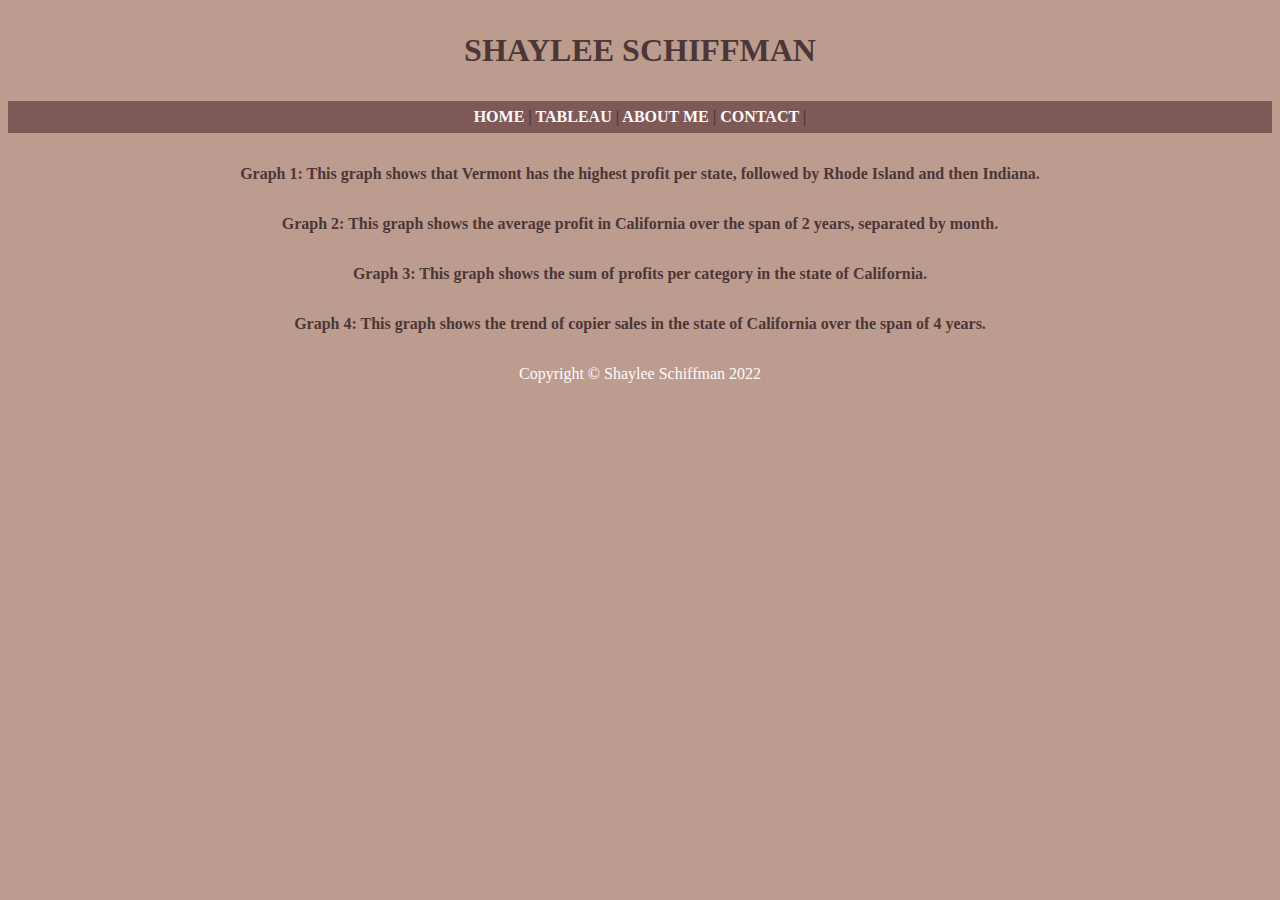
<file: html/tableau.html>
<!DOCTYPE html>
<!-- Shaylee Schiffman -->
<html>
    <head>
        <title>Tableau</title>
        <link href="../styles/tableau.style.css" rel="stylesheet">
    </head>

    <!-- Body -->
    <body class="bg_tableau">
      <div class="header_tab_name">SHAYLEE SCHIFFMAN</div>
         <div class="head">
          <a href="../index.html" >HOME</a> |
          <a href="#">TABLEAU</a> |
          <a href="about.html">ABOUT ME</a> |
          <a href="contact.html">CONTACT</a> |
        </div>
      </div>
      
      <!-- Main body: Include tableau graphs and explanations -->
      <div class="mainbody_tab">
        <div class="tableau-column-wrapper">
          <div class="tableau-column">
            <div class="tableau-row">
              <div class="tableau-link-wrapper">
                <div class='tableauPlaceholder' id='viz1618932761419' style='position: relative'><noscript><a href='#'><img alt='State Profit ' src='https:&#47;&#47;public.tableau.com&#47;static&#47;images&#47;St&#47;StateProfit_16188870110660&#47;Sheet1&#47;1_rss.png' style='border: none' /></a></noscript><object class='tableauViz'  style='display:none;'><param name='host_url' value='https%3A%2F%2Fpublic.tableau.com%2F' /> <param name='embed_code_version' value='3' /> <param name='site_root' value='' /><param name='name' value='StateProfit_16188870110660&#47;Sheet1' /><param name='tabs' value='no' /><param name='toolbar' value='yes' /><param name='static_image' value='https:&#47;&#47;public.tableau.com&#47;static&#47;images&#47;St&#47;StateProfit_16188870110660&#47;Sheet1&#47;1.png' /> <param name='animate_transition' value='yes' /><param name='display_static_image' value='yes' /><param name='display_spinner' value='yes' /><param name='display_overlay' value='yes' /><param name='display_count' value='yes' /><param name='language' value='en' /></object></div>                <script type='text/javascript'>                    var divElement = document.getElementById('viz1618932761419');                    var vizElement = divElement.getElementsByTagName('object')[0];                    vizElement.style.width='100%';vizElement.style.height=(divElement.offsetWidth*0.75)+'px';                    var scriptElement = document.createElement('script');                    scriptElement.src = 'https://public.tableau.com/javascripts/api/viz_v1.js';                    vizElement.parentNode.insertBefore(scriptElement, vizElement);                </script>
              </div>
              <div class="tableau-label-wrapper"> <!--Graph 1-->
                <p>
                  Graph 1: This graph shows that Vermont has the highest profit per state, followed by Rhode Island and then Indiana. <br>
                </p>
              </div>
            </div>
            <div class="tableau-row">
              <div class="tableau-link-wrapper">
                <div class='tableauPlaceholder' id='viz1618932833016' style='position: relative'><noscript><a href='#'><img alt='Profit By Year ' src='https:&#47;&#47;public.tableau.com&#47;static&#47;images&#47;Pr&#47;ProfitByYear_16188899425780&#47;ProfitByYear&#47;1_rss.png' style='border: none' /></a></noscript><object class='tableauViz'  style='display:none;'><param name='host_url' value='https%3A%2F%2Fpublic.tableau.com%2F' /> <param name='embed_code_version' value='3' /> <param name='site_root' value='' /><param name='name' value='ProfitByYear_16188899425780&#47;ProfitByYear' /><param name='tabs' value='no' /><param name='toolbar' value='yes' /><param name='static_image' value='https:&#47;&#47;public.tableau.com&#47;static&#47;images&#47;Pr&#47;ProfitByYear_16188899425780&#47;ProfitByYear&#47;1.png' /> <param name='animate_transition' value='yes' /><param name='display_static_image' value='yes' /><param name='display_spinner' value='yes' /><param name='display_overlay' value='yes' /><param name='display_count' value='yes' /><param name='language' value='en' /></object></div>                <script type='text/javascript'>                    var divElement = document.getElementById('viz1618932833016');                    var vizElement = divElement.getElementsByTagName('object')[0];                    vizElement.style.width='100%';vizElement.style.height=(divElement.offsetWidth*0.75)+'px';                    var scriptElement = document.createElement('script');                    scriptElement.src = 'https://public.tableau.com/javascripts/api/viz_v1.js';                    vizElement.parentNode.insertBefore(scriptElement, vizElement);                </script>
              </div>
              <div class="tableau-label-wrapper"> <!--Graph 2-->
                <p>
                  Graph 2: This graph shows the average profit in California over the span of 2 years, separated by month. <br>
                </p>
              </div>
            </div>
            <div class="tableau-row">
              <div class="tableau-link-wrapper"> <!--Graph 3-->
                <div class='tableauPlaceholder' id='viz1618932982768' style='position: relative'><noscript><a href='#'><img alt='Profit By Category ' src='https:&#47;&#47;public.tableau.com&#47;static&#47;images&#47;Pr&#47;ProfitByCategory_16188902360940&#47;ProfitByCategory&#47;1_rss.png' style='border: none' /></a></noscript><object class='tableauViz'  style='display:none;'><param name='host_url' value='https%3A%2F%2Fpublic.tableau.com%2F' /> <param name='embed_code_version' value='3' /> <param name='site_root' value='' /><param name='name' value='ProfitByCategory_16188902360940&#47;ProfitByCategory' /><param name='tabs' value='no' /><param name='toolbar' value='yes' /><param name='static_image' value='https:&#47;&#47;public.tableau.com&#47;static&#47;images&#47;Pr&#47;ProfitByCategory_16188902360940&#47;ProfitByCategory&#47;1.png' /> <param name='animate_transition' value='yes' /><param name='display_static_image' value='yes' /><param name='display_spinner' value='yes' /><param name='display_overlay' value='yes' /><param name='display_count' value='yes' /><param name='language' value='en' /></object></div>                <script type='text/javascript'>                    var divElement = document.getElementById('viz1618932982768');                    var vizElement = divElement.getElementsByTagName('object')[0];                    vizElement.style.width='100%';vizElement.style.height=(divElement.offsetWidth*0.75)+'px';                    var scriptElement = document.createElement('script');                    scriptElement.src = 'https://public.tableau.com/javascripts/api/viz_v1.js';                    vizElement.parentNode.insertBefore(scriptElement, vizElement);                </script>
              </div>
              <div class="tableau-label-wrapper"> 
                <p>
                  Graph 3: This graph shows the sum of profits per category in the state of California. <br>
                </p>
              </div>
            </div>
            <div class="tableau-row"> <!--Graph 4-->
              <div class="tableau-link-wrapper">
                <div class='tableauPlaceholder' id='viz1618933009779' style='position: relative'><noscript><a href='#'><img alt='California Forecast ' src='https:&#47;&#47;public.tableau.com&#47;static&#47;images&#47;Ca&#47;CaliforniaForecast_16189326120380&#47;CaliforniaForecast&#47;1_rss.png' style='border: none' /></a></noscript><object class='tableauViz'  style='display:none;'><param name='host_url' value='https%3A%2F%2Fpublic.tableau.com%2F' /> <param name='embed_code_version' value='3' /> <param name='site_root' value='' /><param name='name' value='CaliforniaForecast_16189326120380&#47;CaliforniaForecast' /><param name='tabs' value='no' /><param name='toolbar' value='yes' /><param name='static_image' value='https:&#47;&#47;public.tableau.com&#47;static&#47;images&#47;Ca&#47;CaliforniaForecast_16189326120380&#47;CaliforniaForecast&#47;1.png' /> <param name='animate_transition' value='yes' /><param name='display_static_image' value='yes' /><param name='display_spinner' value='yes' /><param name='display_overlay' value='yes' /><param name='display_count' value='yes' /><param name='language' value='en' /></object></div>                <script type='text/javascript'>                    var divElement = document.getElementById('viz1618933009779');                    var vizElement = divElement.getElementsByTagName('object')[0];                    vizElement.style.width='100%';vizElement.style.height=(divElement.offsetWidth*0.75)+'px';                    var scriptElement = document.createElement('script');                    scriptElement.src = 'https://public.tableau.com/javascripts/api/viz_v1.js';                    vizElement.parentNode.insertBefore(scriptElement, vizElement);                </script>
              </div>
              <div class="tableau-label-wrapper">
                <p>
                  Graph 4: This graph shows the trend of copier sales in the state of California over the span of 4 years. <br>
                </p>
              </div>
            </div>
          </div>
        </div> 
      </div>

      <!-- Footer: Include Copyright -->
      <div class="footer">
        <p>Copyright &copy; Shaylee Schiffman 2022</p>
      </div>
    </body>
</html>
</file>
<file: styles/tableau.style.css>
/* Shaylee Schiffman */
/* Tableau Style */ 

body { 
    font-family: Cambria, Cochin, Georgia, Times, 'Times New Roman', serif;
    background-color: rgb(188, 156, 143);
    color:rgb(77, 54, 54);
    font-weight: bold;
    text-decoration: none;
    text-align: center;
}

.header_tab_name {
    text-align: center;
    font-size:xx-large;
    margin-top: 2rem;
    margin-bottom: 2rem;
}

.head a {
    text-decoration: none;
    color: snow;
}

.head a:hover {
    color:rgb(188, 156, 143)
}

.head {
    background-color: rgb(126, 89, 88);
    line-height: 2rem;
    text-align: center;
}

.tableau-column-wrapper {
    margin-left: 6rem;
    margin-right: 6rem;
}

.tableau-row {
    margin-top: 2rem;
}

.footer {
    margin-top: 2rem;
    color: snow;
    font-weight: normal;
}
</file>
